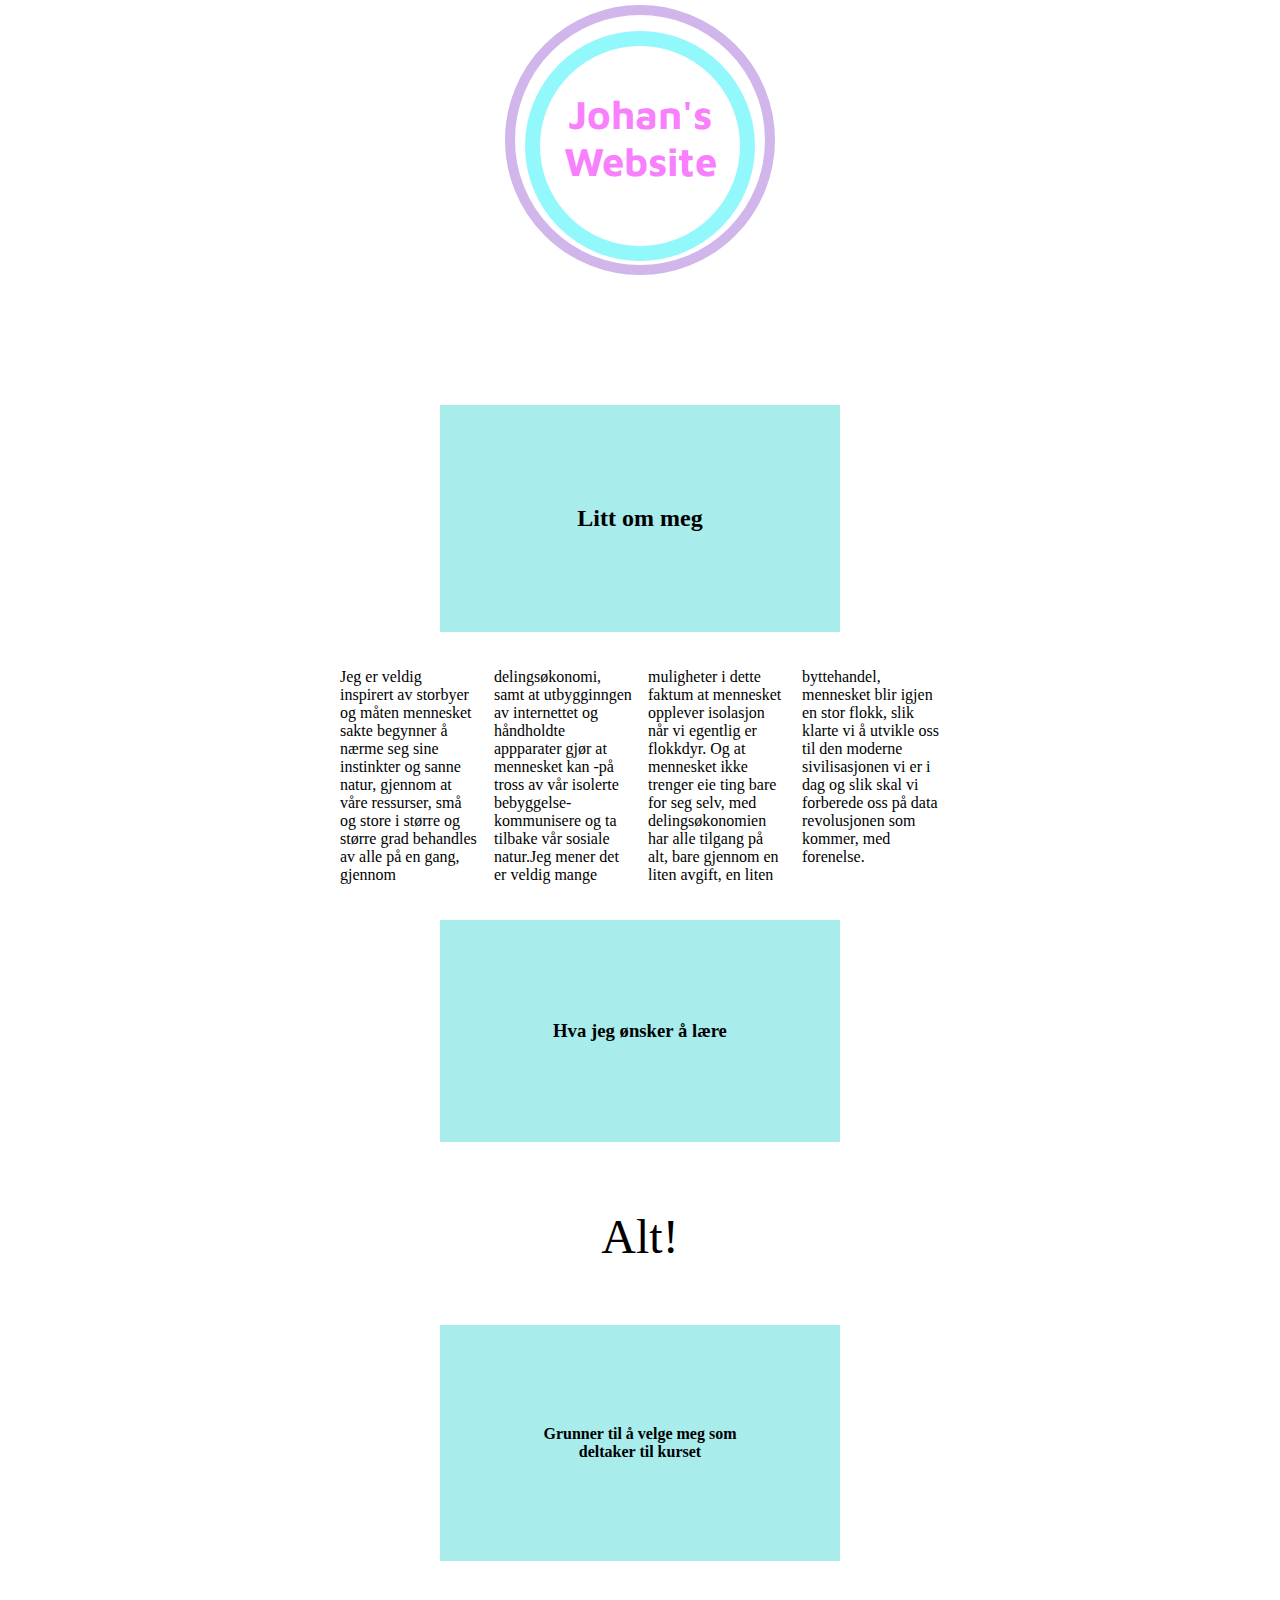
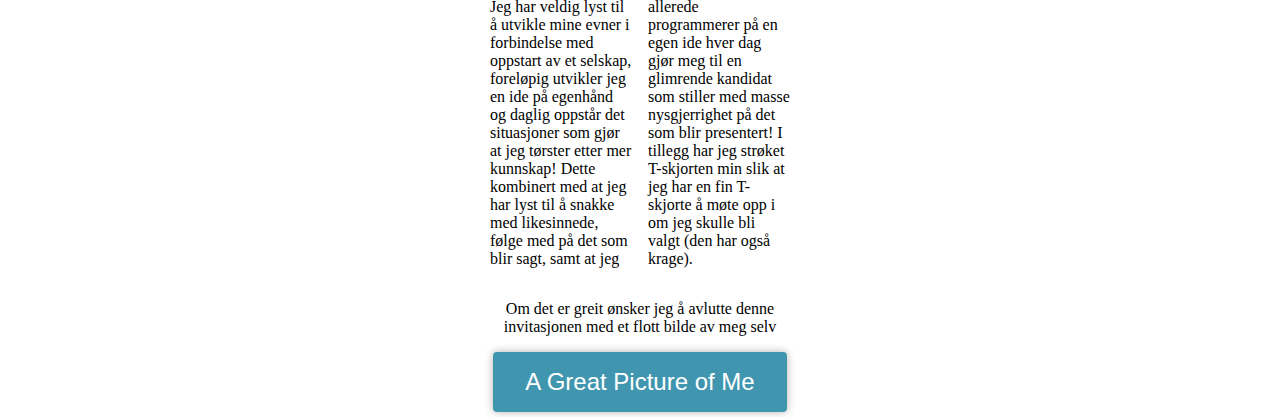
<file: index.html>
<!DOCTYPE html>
<html lang="en">
<head>
    <meta charset="UTF-8">
    <meta http-equiv="X-UA-Compatible" content="IE=edge">
    <meta name="viewport" content="width=device-width, initial-scale=1.0">
    <link rel="stylesheet"  href="css/style.css">
    <title>Johan K. Myhre, (vær så snill, la meg bli med på kurset deres : ))</title>
    <link rel="preconnect" href="https://fonts.googleapis.com">
<link rel="preconnect" href="https://fonts.gstatic.com" crossorigin>
<link href="https://fonts.googleapis.com/css2?family=Maven+Pro&display=swap" rel="stylesheet"> 

</head>
<body>
 
    <div class="Header1">
<div class="Header">
<h1 class="centerpiece">Johan's Website</h1>

</div>
</div>

<h2>Litt om meg</h2>
<p class="inspirert">Jeg er veldig inspirert av storbyer og måten mennesket sakte begynner å nærme seg sine instinkter og sanne natur, gjennom at våre ressurser, små og store i større og større grad behandles av alle på en gang, gjennom delingsøkonomi, samt at utbygginngen av internettet og håndholdte appparater gjør at mennesket kan -på tross av vår isolerte bebyggelse- kommunisere og ta tilbake  vår sosiale natur.Jeg mener det er veldig mange muligheter i dette faktum at mennesket opplever isolasjon når vi egentlig er flokkdyr. Og at mennesket ikke trenger eie ting bare for seg selv, med delingsøkonomien har alle tilgang på alt, bare gjennom en liten avgift, en liten byttehandel,  mennesket blir igjen en stor flokk, slik klarte vi å utvikle oss til den moderne sivilisasjonen vi er i dag og slik skal vi forberede oss på data revolusjonen som kommer, med forenelse.</p>



<h3>Hva jeg ønsker å lære</h3>

<p class="ALT">Alt!</p>


<h4>Grunner til å velge meg som deltaker til kurset</h4>
<p class="notere">Jeg har veldig lyst til å utvikle mine evner i forbindelse med oppstart av et selskap, 
    foreløpig utvikler jeg en ide på egenhånd og daglig oppstår det 
    situasjoner som gjør at jeg tørster etter mer kunnskap! Dette kombinert med at jeg har lyst til å snakke med likesinnede, følge med på det som blir sagt,
    samt at jeg allerede programmerer på en egen ide hver dag gjør meg til en glimrende kandidat som stiller med masse nysgjerrighet på det som blir presentert!
     I tillegg har jeg strøket T-skjorten min slik at jeg har en fin 
     T-skjorte å møte opp i om jeg skulle bli valgt (den har også krage).</p>


<p class="avslutning">Om det er greit ønsker jeg å avlutte denne invitasjonen med et flott bilde av meg selv</p>




<a href="about.html"><button>A Great Picture of Me</button></a>

<script src="js/script.js"></script>
</body>
</html>
</file>
<file: css/style.css>
body {
    display: flexbox;
    display: -webkit-flex;
  flex-direction: column;
  -webkit-flex-direction: column;
  align-items: center;
  max-width: 800px;
  align-items: center; 
  -webkit-align-items: center;
  margin: 0 auto;
  padding: 5px;

}

/*h1 {
    text-align: center;
    font-size: 60px;
    font-family: 'Maven Pro', sans-serif;
    border: rgb(43, 168, 226) solid 5px;
    border-radius: 0px 0px 30px 0px;
    border-bottom-left-radius: 100px;
    border-bottom-right-radius: 10px;
    border-top-right-radius: 10px;
    color: blueviolet;
    
}
*/

h1.centerpiece {
     text-align: center;
    font-size: 40px;
    font-family: 'Maven Pro', sans-serif;
   
    color: rgb(249, 128, 253); 
    margin-top: 22%;
    

    }


    h2 {
        align-items: center;
        text-align: center;
        width: 200px;
        background-color: rgb(168, 236, 236);
        padding: 100px;
        margin-top: 130px;
    
    }
    
    h3 {
        align-items: center;
        text-align: center;
        width: 200px;
        background-color: rgb(168, 236, 236);
        padding: 100px;
        margin-top: 20px;
    
    }

    h4 {
        align-items: center;
        text-align: center;
        width: 200px;
        background-color: rgb(168, 236, 236);
        padding: 100px;
        margin-top: 13px;
    
    }
.Header {
    background-color: rgb(255, 255, 255);
    width: 200px;
    height: 200px;
    border: rgb(147, 248, 252) solid 15px;
    border-radius: 50%;
    display: flex;
    margin: 0 auto;
    margin-top: 12px;
   
  
}

.Header1 {
    background-color: rgb(255, 255, 255);
    width: 250px;
    height: 250px;
    margin: 0 auto;
   place-content: center;
   float: left;
    
  
    border: rgb(209, 182, 235) solid 10px;
    border-radius: 50%;
   
  
}


p {
     text-align: center;
width: px;
float: left;

}

p.inspirert {
    display: flexbox;
     flex-direction:column;
     columns: 4;
     width: 600px;
     text-align: left;
     
  

}

p.ALT {
    font-size: 300%;
    display: flexbox;
    flex-direction: column;
    columns: 1;

}

p.notere {
    max-width: 300px;
    text-align: left;
    display: flexbox;
    flex-direction: column;
    columns: 2;
}


    p.avslutning {
        display: flexbox;
        flex-direction: column;
        columns: 1;
        max-width: 300px;

}















button {
    position: relative;
    overflow: hidden;
    transition: background 400ms;
    color: #fff;
    background-color: #4196af;
    padding: 1rem 2rem;
    font-family: 'Roboto', sans-serif;
    font-family: 'Roboto', sans-serif;
    font-size: 1.5rem;
    outline: 0;
    border: 0;
    border-radius: 0.25rem;
    box-shadow: 0 0 0.5rem rgba(0, 0, 0, 0.3);
    cursor: pointer;
   
}



/*
The response of the image link isa immediate and calls for no attention to the button itself,
it is the page that shows, therefore an interesting button does nothing
Using position:relative allows us to use position:absolute
on our ripple element, which we need to control its position. 
Meanwhile, overflow: hidden prevents the ripple from exceeding the button's edges.
Everything else is optional.
*/

span.ripple {
    position: absolute; /* The absolute position we mentioned earlier */
    border-radius: 50%;
    transform: scale(4);
    animation: ripple 600ms linear;
    background-color: rgba(255, 255, 255, 0.7);
  }
/*o make our ripples circular, we’ve set the border-radius to 50%. 
And to ensure each ripple emerges from nothing, we’ve set the default 
scale to 0. Right now, we won’t be able to see anything because 
we don’t yet have a value for the top, left, width, or height 
properties; we’ll soon be injecting these properties with JavaScript.
*/

@keyframes ripple {
    to {
        transform: scale(4);
        opacity: 0;

    }
}
/*I changed the transfrom: scale from 2 to 6 so the ripple effect became visible,
this also made it so it now reacts to where your trackers is yet again,
this combined with changing the javascript from to up till

/*Finally, we need JavaScript to dynamically set the position and size of our
 ripples. The size should be based on the size of the button, while the 
 position should be based on both the position of the button and of the cursor.
 */
 

.me {

    background-color: rgb(113, 209, 233);
    padding: 400px;
    width: 300px;
    height: 100%;
}
</file>
